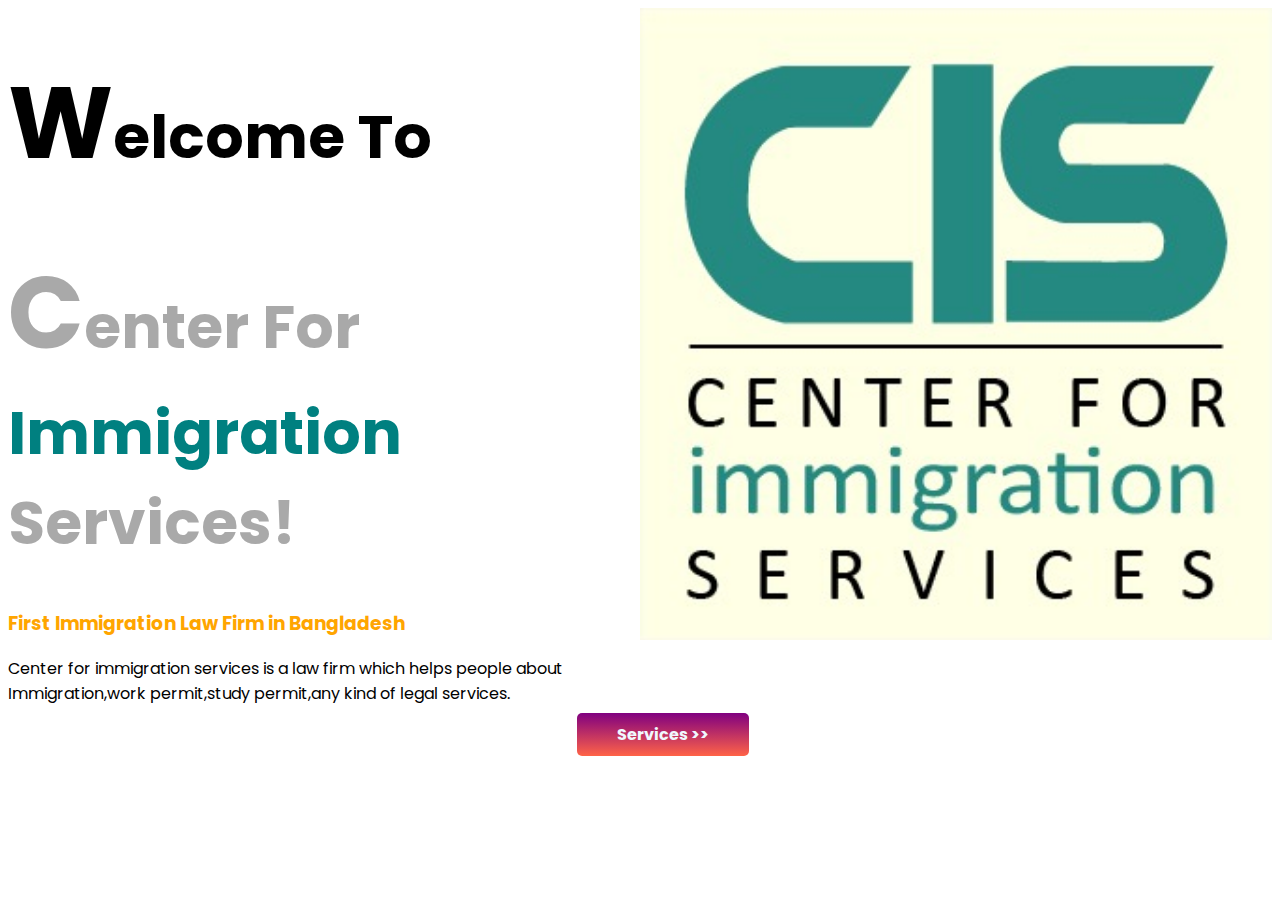
<file: index.html>
<!DOCTYPE html>
<html lang="en">
<head>
    <meta charset="UTF-8">
    <meta http-equiv="X-UA-Compatible" content="IE=edge">
    <meta name="viewport" content="width=device-width, initial-scale=1.0">
    <title>CIS</title>
    <link rel="preconnect" href="https://fonts.googleapis.com">
    <link rel="preconnect" href="https://fonts.gstatic.com" crossorigin>
    <link href="https://fonts.googleapis.com/css2?family=Poppins&display=swap" rel="stylesheet">
    <link rel="stylesheet" href="style.css">
</head>
<body>
    <section class="container">
        <div class="half-width">
            <h1 class = "welcome"><span>W</span>elcome To</h1>
            <h1 class="CIS"><span>C</span>enter For <span class="teal-color">Immigration</span> Services!</h1>
            <h3>First Immigration Law Firm in Bangladesh</h3>
            <p>Center for immigration services is a law firm which helps people about Immigration,work permit,study permit,any kind of legal services.</p>
           </div>
           <div class="half-width">
            <img src="images/CISImg.jfif" alt="">
           </div>
    </section>
        <a href="services.html">Services >></a>
</body>
</html>
</file>
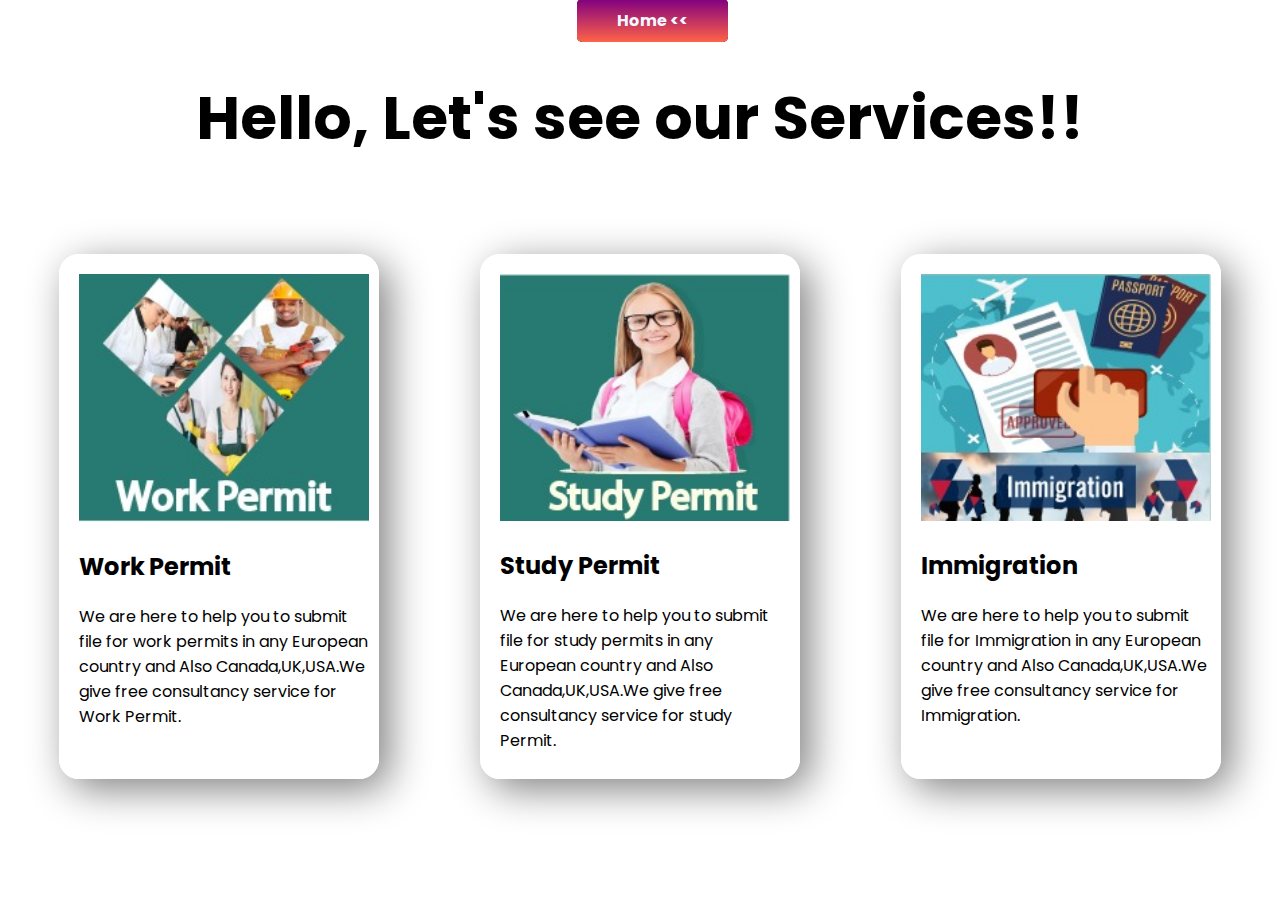
<file: services.html>
<!DOCTYPE html>
<html lang="en">
<head>
    <meta charset="UTF-8">
    <meta http-equiv="X-UA-Compatible" content="IE=edge">
    <meta name="viewport" content="width=device-width, initial-scale=1.0">
    <title>Our Services</title>
    <link href="https://fonts.googleapis.com/css2?family=Poppins&display=swap" rel="stylesheet">
    <link rel="stylesheet" href="style.css">
    <link rel="stylesheet" href="style2.css">
</head>
<body>
    <a href="index.html">Home <<</a>
    <h1>Hello, Let's see our Services!!</h1>
    <section class="container">
        <div class="work-permit">
            <img src="images/wp.jpeg" alt="">
            <h2>Work Permit</h2>
            <p>We are here to help you to submit file for work permits in any European country and Also Canada,UK,USA.We give free consultancy service for Work Permit.</p>
        </div>
        <div class="study-permit">
            <img src="images/sp.jpeg" alt="">
            <h2>Study Permit</h2>
            <p>We are here to help you to submit file for study permits in any European country and Also Canada,UK,USA.We give free consultancy service for study Permit.</p>
        </div>
        <div class="Immigration">
            <img src="images/Imm.jpeg" alt="">
            <h2>Immigration</h2>
            <p>We are here to help you to submit file for Immigration in any European country and Also Canada,UK,USA.We give free consultancy service for Immigration.</p>
        </div>
    </section>
</body>
</html>
</file>
<file: style.css>
body {
  font-family: "Poppins", sans-serif;
}
h1 {
  font-size: 60px;
}
h3 {
  color: orange;
}
.welcome {
}
span {
  font-size: 100px;
}
.teal-color {
  color: teal;
  font-size: 60px;
}
.CIS {
  color: darkgray;
}
.container {
  display: flex;
}
.half-width {
  width: 50%;
}
.half-width img {
  width: 100%;
}
a {
  margin: 20px 20px 20px 20px;
  background-image: linear-gradient(purple, tomato);
  padding: 10px 40px;
  font-weight: 700;
  color: aliceblue;
  text-decoration: none;
  margin-left: 45%;
  border-radius: 5px;
}
</file>
<file: style2.css>
body {
  font-family: "Poppins", sans-serif;
}
a {
  margin: 20px 20px 20px 20px;
  background-color: black;
  color: aliceblue;
  text-decoration: none;
  margin-left: 45%;
  border-radius: 5px;
}
h1 {
  text-align: center;
}
.container {
  display: flex;
}
img {
  width: 100%;
}
.work-permit {
  width: 34%;
  margin: 4%;
  padding-left: 10px;
  padding-top: 10px;
  padding-bottom: 0%;
  border: 10px solid white;
  box-shadow: 10px 10px 40px gray;
  border-radius: 20px;
}
.study-permit {
  width: 34%;
  margin: 4%;
  padding-left: 10px;
  padding-top: 10px;
  padding-bottom: 0%;
  border: 10px solid white;
  box-shadow: 10px 10px 40px gray;
  border-radius: 20px;
}
.Immigration {
  width: 34%;
  margin: 4%;
  padding-left: 10px;
  padding-top: 10px;
  padding-bottom: 0%;
  border: 10px solid white;
  box-shadow: 10px 10px 40px gray;
  border-radius: 20px;
}
</file>
